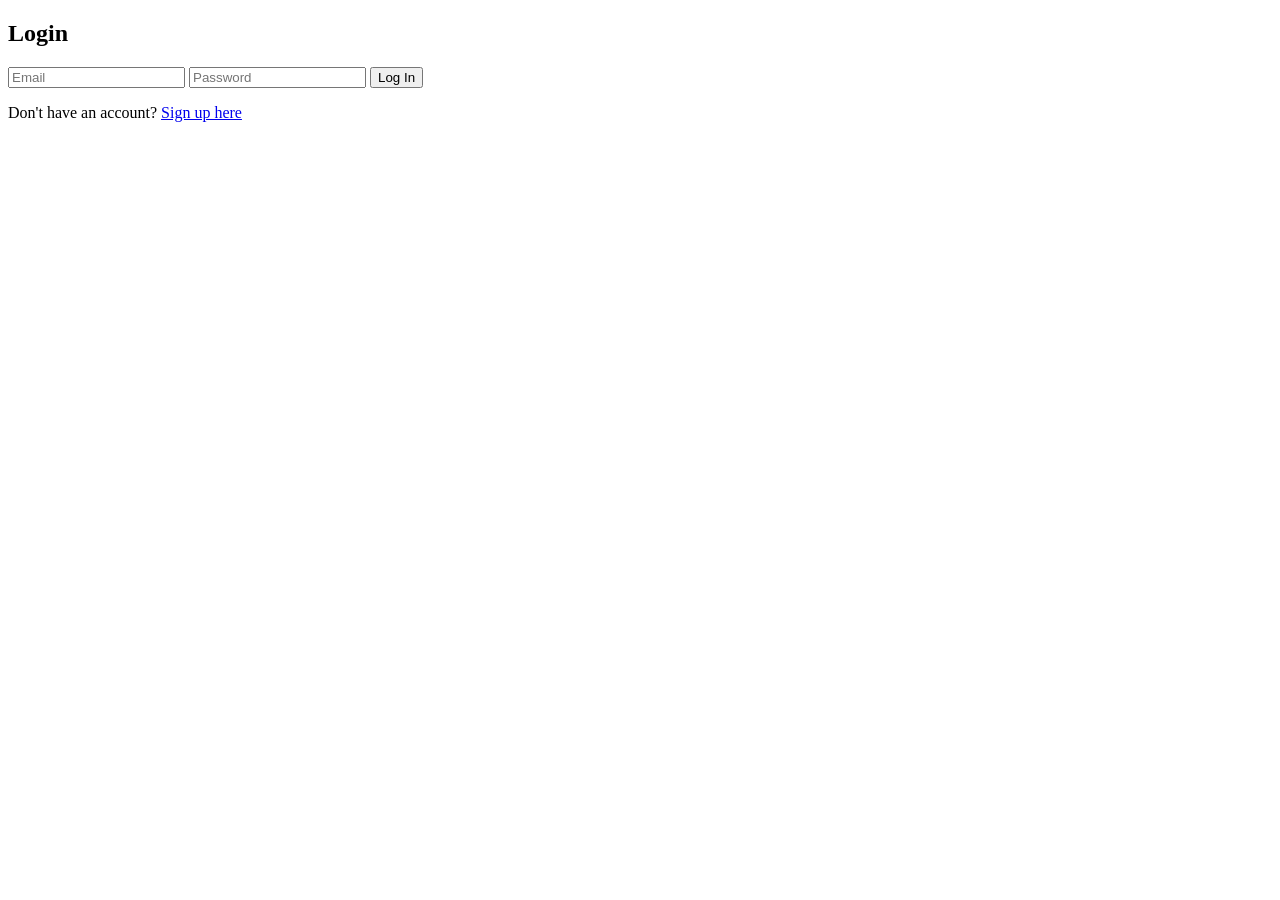
<file: index.html>
<!DOCTYPE html>
<html lang="en">
<head>
    <meta charset="UTF-8">
    <title>wchat67 - Login</title>
</head>
<body>
    <h2>Login</h2>
    <input type="email" id="loginEmail" placeholder="Email" required>
    <input type="password" id="loginPassword" placeholder="Password" required>
    <button onclick="handleLogin()">Log In</button>
    <p>Don't have an account? <a href="signup.html">Sign up here</a></p>

    <script type="module" src="script.js"></script>
</body>
</html>
</file>
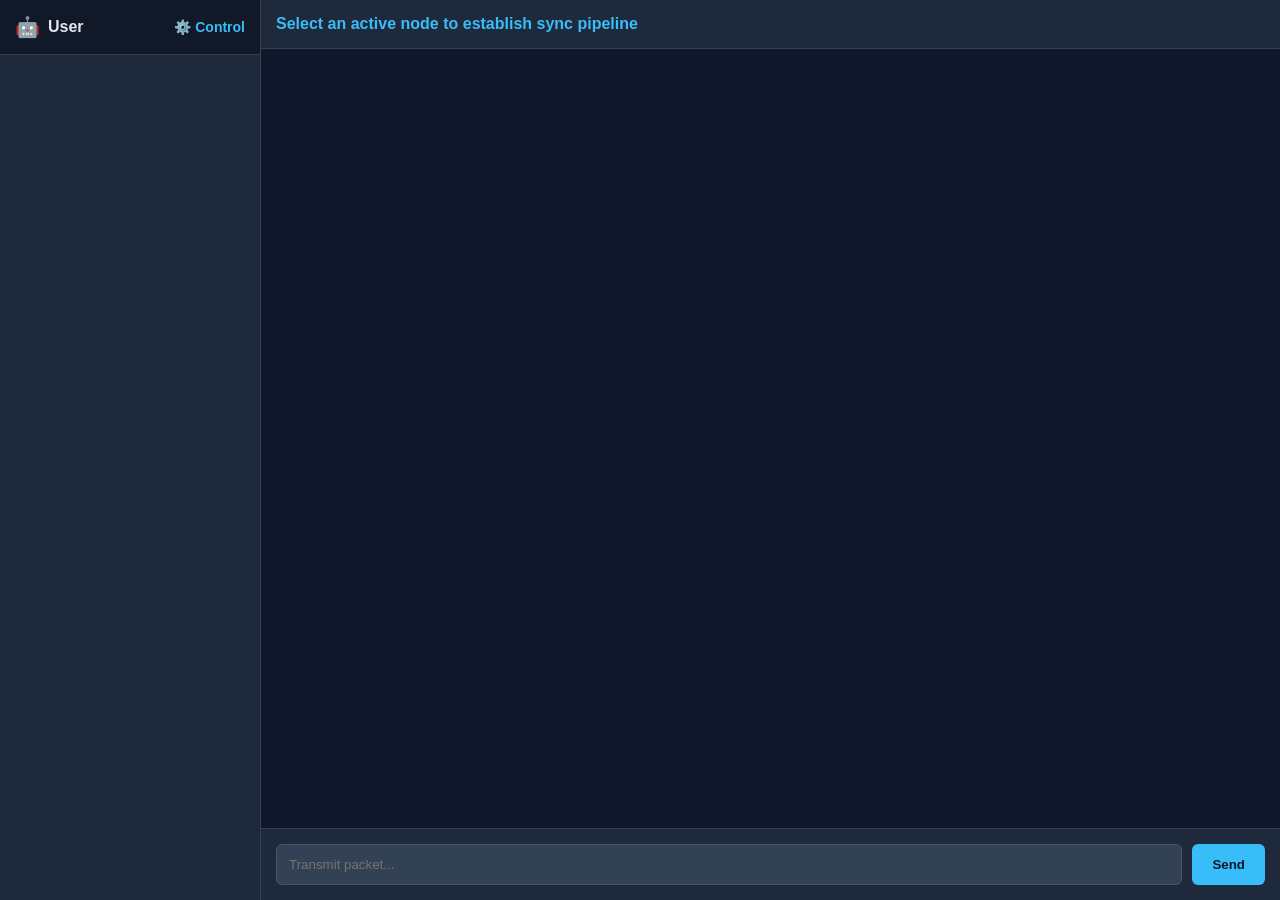
<file: chat.html>
<!DOCTYPE html>
<html lang="en">
<head>
  <meta charset="UTF-8">
  <title>wchat67 - Mesh Network</title>
  <script src="https://cdn.socket.io/4.7.2/socket.io.min.js"></script>
  <style>
    body { background: #0f172a; color: #e2e8f0; font-family: sans-serif; margin: 0; display: flex; height: 100vh; }
    #sidebar { width: 260px; background: #1e293b; border-right: 1px solid #334155; display: flex; flex-direction: column; }
    .user-profile { padding: 15px; border-bottom: 1px solid #334155; display: flex; align-items: center; justify-content: space-between; background: #111827; }
    .profile-link { color: #38bdf8; text-decoration: none; font-size: 14px; font-weight: bold; cursor: pointer; }
    #friend-list { flex: 1; overflow-y: auto; padding: 10px; }
    .friend-item { padding: 12px; margin-bottom: 8px; background: #334155; border-radius: 6px; cursor: pointer; display: flex; align-items: center; gap: 10px; transition: background 0.2s; }
    .friend-item:hover, .friend-item.active { background: #475569; }
    .avatar { font-size: 20px; }
    #chat-area { flex: 1; display: flex; flex-direction: column; background: #0f172a; }
    #chat-header { padding: 15px; background: #1e293b; border-bottom: 1px solid #334155; font-weight: bold; color: #38bdf8; }
    #messages { flex: 1; overflow-y: auto; padding: 20px; display: flex; flex-direction: column; gap: 10px; }
    .msg { max-width: 60%; padding: 10px 14px; border-radius: 8px; line-height: 1.4; word-wrap: break-word; }
    .msg.sent { background: #0284c7; color: #fff; align-self: flex-end; }
    .msg.received { background: #334155; color: #e2e8f0; align-self: flex-start; }
    #input-area { padding: 15px; background: #1e293b; display: flex; gap: 10px; border-top: 1px solid #334155; }
    #msg-input { flex: 1; padding: 12px; background: #334155; border: 1px solid #475569; border-radius: 6px; color: #fff; }
    #send-btn { padding: 0 20px; background: #38bdf8; border: none; color: #0f172a; font-weight: bold; border-radius: 6px; cursor: pointer; }
  </style>
</head>
<body>

  <div id="sidebar">
    <div class="user-profile">
      <div style="display: flex; align-items: center; gap: 8px;">
        <span id="my-avatar" class="avatar">🤖</span>
        <span id="my-username" style="font-weight: bold;">User</span>
      </div>
      <a href="profile.html" class="profile-link">⚙️ Control</a>
    </div>
    <div id="friend-list"></div>
  </div>

  <div id="chat-area">
    <div id="chat-header">Select an active node to establish sync pipeline</div>
    <div id="messages"></div>
    <div id="input-area">
      <input type="text" id="msg-input" placeholder="Transmit packet..." disabled>
      <button id="send-btn" onclick="sendMsg()" disabled>Send</button>
    </div>
  </div>

  <script>
    
    const API_URL = "https://wchat-backend-xcjq.onrender.com";
    const me = localStorage.getItem("wchat_user");
    const token = localStorage.getItem("wchat_token");
    let activeFriend = null;
    let socket;

    if (!token) window.location.href = "index.html";

    document.getElementById("my-username").innerText = me;

    // Fetch user profile to display current avatar
    async function loadMyProfile() {
      const res = await fetch(`${API_URL}/friend-profile`, {
        headers: { "Authorization": `Bearer ${token}` }
      });
      if (res.ok) {
        const data = await res.json();
        document.getElementById("my-avatar").innerText = data.avatar || "🤖";
      }
    }

    async function loadFriends() {
      const res = await fetch(`${API_URL}/users`, {
        headers: { "Authorization": `Bearer ${token}` }
      });
      const friends = await res.json();
      const list = document.getElementById("friend-list");
      list.innerHTML = "";
      
      friends.forEach(f => {
        const item = document.createElement("div");
        item.className = "friend-item";
        if (activeFriend === f.username) item.classList.add("active");
        item.innerHTML = `<span class="avatar">${f.avatar || '🤖'}</span> <span>${f.username}</span>`;
        item.onclick = () => selectFriend(f.username);
        list.appendChild(item);
      });
    }

    async function selectFriend(name) {
      activeFriend = name;
      document.getElementById("chat-header").innerText = `Active Session: ${activeFriend}`;
      document.getElementById("msg-input").disabled = false;
      document.getElementById("send-btn").disabled = false;
      
      document.querySelectorAll(".friend-item").forEach(item => {
        item.classList.toggle("active", item.innerText.includes(name));
      });

      const res = await fetch(`${API_URL}/messages/${activeFriend}`, {
        headers: { "Authorization": `Bearer ${token}` }
      });
      const history = await res.json();
      const box = document.getElementById("messages");
      box.innerHTML = "";
      history.forEach(appendMessage);
      box.scrollTop = box.scrollHeight;
    }

    function appendMessage(msg) {
      const box = document.getElementById("messages");
      const div = document.createElement("div");
      div.className = `msg ${msg.sender === me ? 'sent' : 'received'}`;
      div.innerText = msg.text;
      box.appendChild(div);
      box.scrollTop = box.scrollHeight;
    }

    function sendMsg() {
      const input = document.getElementById("msg-input");
      const text = input.value.trim();
      if (!text || !activeFriend) return;

      const packet = { sender: me, receiver: activeFriend, text: text };
      socket.emit("privateMessage", packet);
      appendMessage(packet);
      input.value = "";
    }

    // Initialize Socket Network connection
    socket = io(API_URL);
    socket.emit("registerChatSession", me);

    socket.on("privateMessage", (msg) => {
      if (activeFriend === msg.sender) {
        appendMessage(msg);
      } else {
        loadFriends(); // Refresh UI to trigger update notifications if needed
      }
    });

    loadMyProfile();
    loadFriends();
  <script type="module" src="script.js"></script>
</body>
</html>
</file>
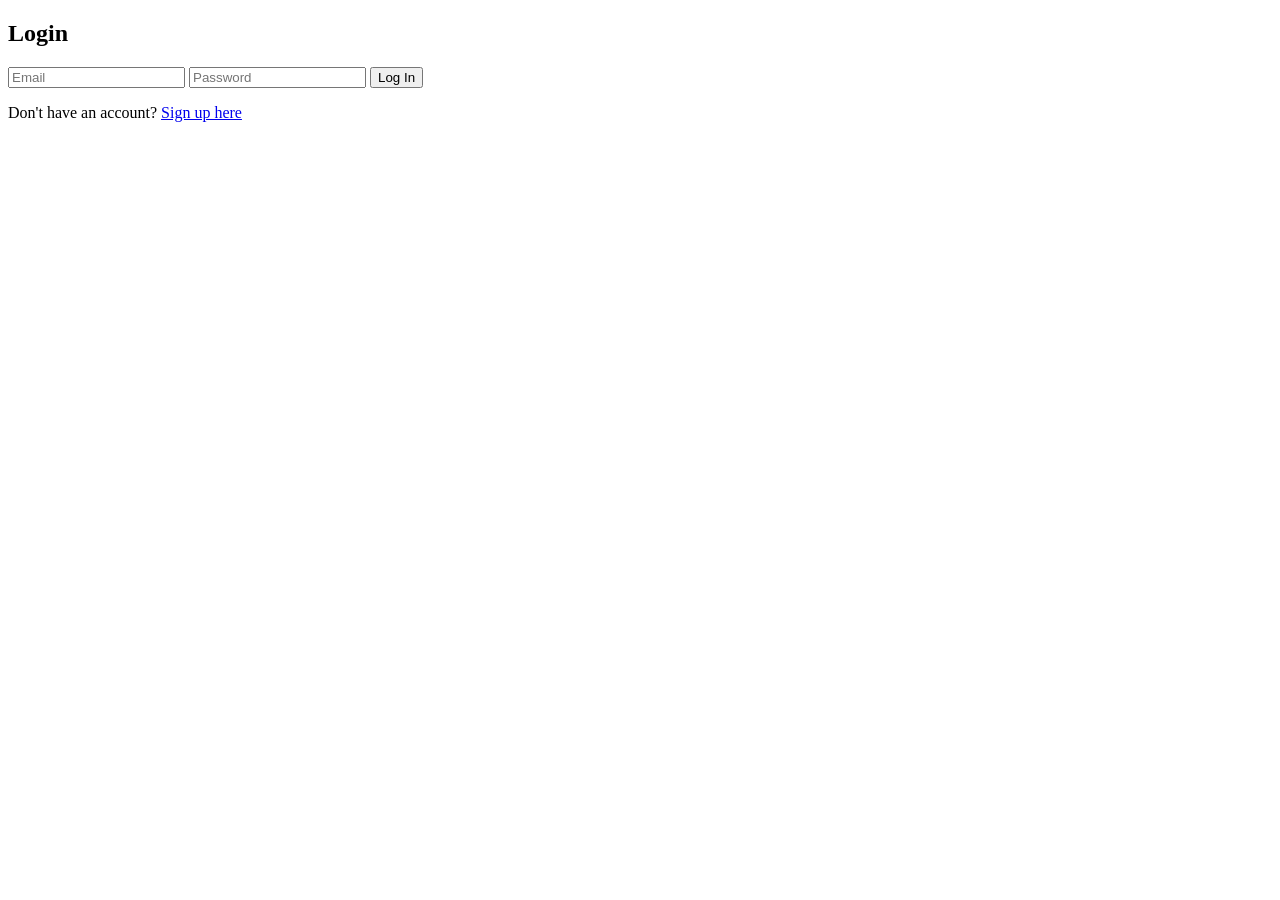
<file: profile.html>
<!DOCTYPE html>
<html lang="en">
<head>
  <meta charset="UTF-8">
  <title>wchat67 - Network Security & Registry Control</title>
  <style>
    body { background: #0f172a; color: #e2e8f0; font-family: sans-serif; padding: 40px; margin: 0; }
    .container { max-width: 600px; margin: 0 auto; background: #1e293b; padding: 30px; border-radius: 8px; box-shadow: 0 4px 6px -1px rgba(0,0,0,0.1); }
    h2, h3 { color: #38bdf8; margin-top: 0; }
    .section { border-bottom: 1px solid #334155; padding-bottom: 20px; margin-bottom: 20px; }
    input { padding: 10px; background: #334155; border: 1px solid #475569; border-radius: 4px; color: #fff; width: 70%; }
    button { padding: 10px 15px; background: #38bdf8; border: none; color: #0f172a; font-weight: bold; border-radius: 4px; cursor: pointer; }
    button:hover { background: #0ea5e9; }
    .item-list { list-style: none; padding: 0; }
    .item-list li { padding: 10px; background: #334155; margin-bottom: 8px; border-radius: 4px; display: flex; justify-content: space-between; align-items: center; }
    .back-btn { display: inline-block; margin-bottom: 20px; color: #94a3b8; text-decoration: none; font-size: 14px; }
    .avatar-grid { display: flex; gap: 10px; margin-top: 10px; }
    .avatar-opt { font-size: 28px; cursor: pointer; padding: 5px; border: 2px solid transparent; border-radius: 8px; }
    .avatar-opt:hover, .avatar-opt.selected { border-color: #38bdf8; background: #334155; }
  </style>
</head>
<body>

  <div class="container">
    <a href="chat.html" class="back-btn">⬅️ Return to Core Mesh</a>
    <h2>Control Center Node: <span id="node-name">...</span></h2>

    <div class="section">
      <h3>Profile Custom Avatar Signature</h3>
      <div class="avatar-grid">
        <span class="avatar-opt" onclick="setAvatar('🤖')">🤖</span>
        <span class="avatar-opt" onclick="setAvatar('🐱')">🐱</span>
        <span class="avatar-opt" onclick="setAvatar('🦊')">🦊</span>
        <span class="avatar-opt" onclick="setAvatar('🥷')">🥷</span>
        <span class="avatar-opt" onclick="setAvatar('🚀')">🚀</span>
      </div>
      <p style="font-size:14px; color:#94a3b8;">Current Node Identity: <span id="current-avatar-view">🤖</span></p>
    </div>

    <div class="section">
      <h3>Establish New Connection Pipeline</h3>
      <input type="text" id="target-user" placeholder="Target Registry Node Username">
      <button onclick="sendRequest()">Send Link Request</button>
    </div>

    <div class="section">
      <h3>Pending Inbound Connections</h3>
      <ul id="request-list" class="item-list"></ul>
    </div>
  </div>

  <script>
    const API_URL = "https://wchat-backend-xcjq.onrender.com";
    const me = localStorage.getItem("wchat_user");
    const token = localStorage.getItem("wchat_token");

    if (!token) window.location.href = "index.html";
    document.getElementById("node-name").innerText = me;

    async function loadData() {
      const res = await fetch(`${API_URL}/friend-profile`, {
        headers: { "Authorization": `Bearer ${token}` }
      });
      const data = await res.json();
      
      document.getElementById("current-avatar-view").innerText = data.avatar || "🤖";
      
      document.querySelectorAll(".avatar-opt").forEach(opt => {
        opt.classList.toggle("selected", opt.innerText === data.avatar);
      });

      const reqList = document.getElementById("request-list");
      reqList.innerHTML = "";
      if(data.receivedRequests.length === 0) {
        reqList.innerHTML = `<li style="color:#94a3b8; font-size:14px;">No inbound link signals active.</li>`;
      }
      data.receivedRequests.forEach(sender => {
        const li = document.createElement("li");
        li.innerHTML = `<span>✉️ ${sender}</span> <button onclick="acceptRequest('${sender}')">Accept Link</button>`;
        reqList.appendChild(li);
      });
    }

    async function setAvatar(emoji) {
      const res = await fetch(`${API_URL}/update-avatar`, {
        method: "POST",
        headers: { "Content-Type": "application/json" },
        body: JSON.stringify({ username: me, avatar: emoji })
      });
      if (res.ok) {
        loadData();
      } else {
        alert("Failed to save avatar configuration.");
      }
    }

    async function sendRequest() {
      const target = document.getElementById("target-user").value.trim();
      if (!target) return;
      const res = await fetch(`${API_URL}/friend-request/send`, {
        method: "POST",
        headers: { "Content-Type": "application/json" },
        body: JSON.stringify({ sender: me, targetUsername: target })
      });
      const data = await res.json();
      if (res.ok) {
        alert("Link request packet transmitted successfully.");
        document.getElementById("target-user").value = "";
      } else {
        alert("Error: " + data.error);
      }
    }

    async function acceptRequest(target) {
      const res = await fetch(`${API_URL}/friend-request/accept`, {
        method: "POST",
        headers: { "Content-Type": "application/json" },
        body: JSON.stringify({ username: me, targetUsername: target })
      });
      if (res.ok) {
        alert("Pipeline synced! Node added to friends mesh.");
        loadData();
      }
    }

    loadData();
  </script>
</body>
</html>
</file>
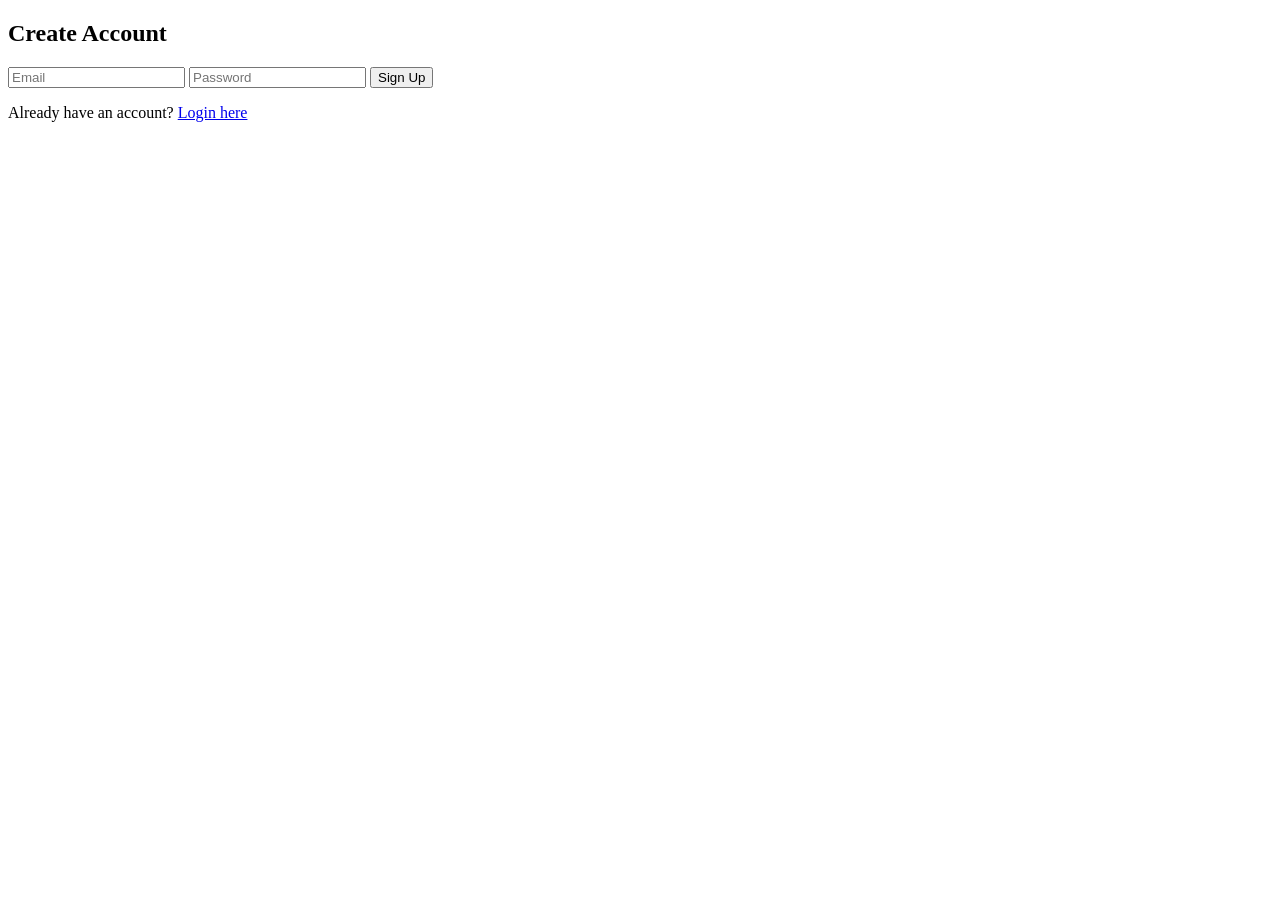
<file: signup.html>
<!DOCTYPE html>
<html lang="en">
<head>
    <meta charset="UTF-8">
    <title>wchat67 - Sign Up</title>
</head>
<body>
    <h2>Create Account</h2>
    <input type="email" id="signupEmail" placeholder="Email" required>
    <input type="password" id="signupPassword" placeholder="Password" required>
    <button onclick="handleSignup()">Sign Up</button>
    <p>Already have an account? <a href="index.html">Login here</a></p>

    <script type="module" src="script.js"></script>
</body>
</html>
</file>
